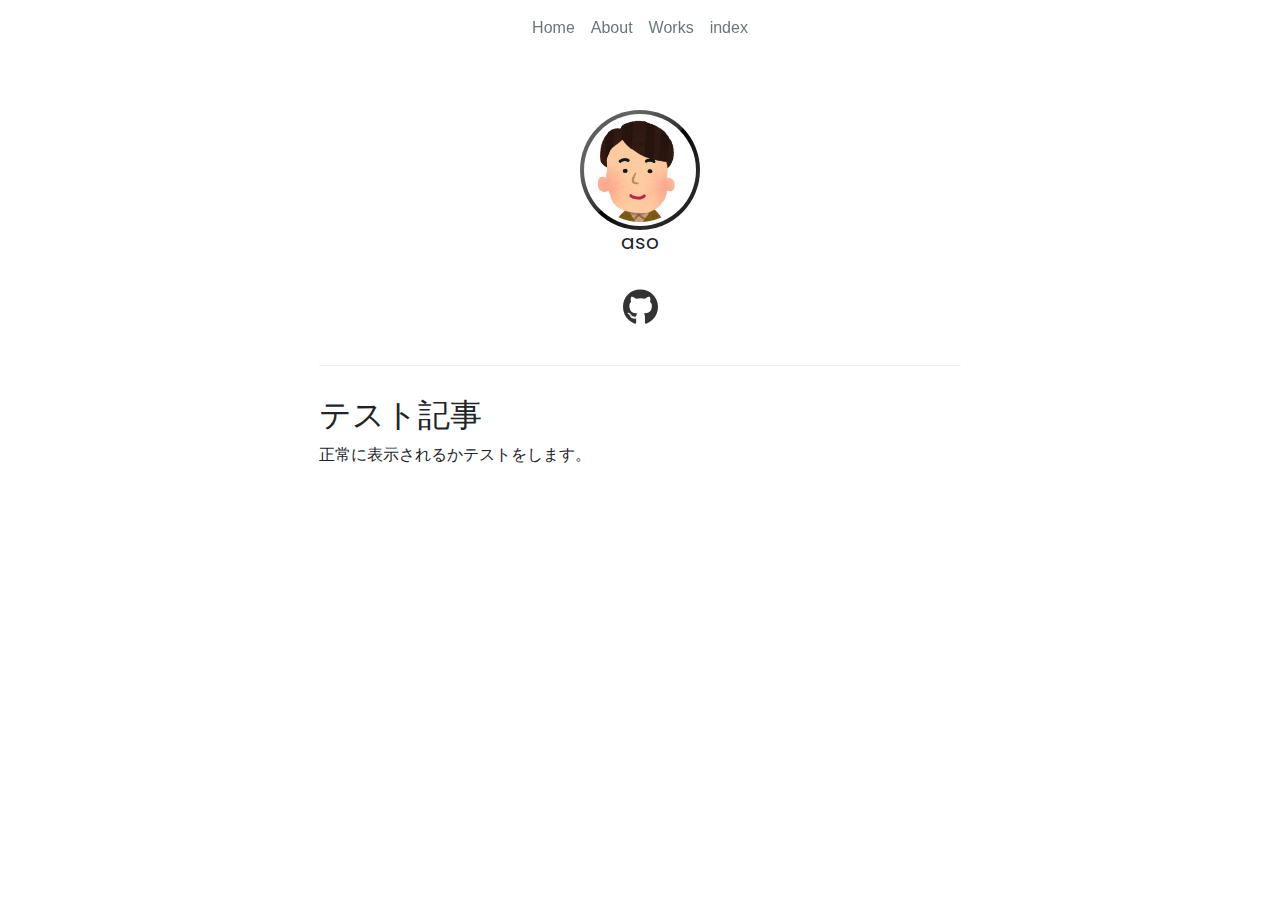
<file: dev/posts/index.html>
<!doctype html>
<html lang="ja">
  <head>
    <meta charset="utf-8">
    <meta name="viewport" content="width=device-width, initial-scale=1, shrink-to-fit=no">
    <meta name="description" content="">
    <meta name="author" content="">
    <link rel="icon" href="favicon.ico">
    <title>ブログテンプレ</title>
    <!-- Bootstrap core CSS -->
    <link href="../../css/bootstrap.min.4.1.3.css" rel="stylesheet">
    <!-- Custom styles for this template -->
    <link href="../../css/bootstrap-starter.css" rel="stylesheet">
    <link href="../../css/animations.css" rel="stylesheet">
    <link href="../../css/font-awesome.min.css" rel="stylesheet">
    <link href="https://fonts.googleapis.com/css?family=Poppins:400,700&display=swap&subset=latin-ext" rel="stylesheet">
    <link href="../../css/styles.css" rel="stylesheet">
    <noscript>Please enable JavaScript to view this site.</noscript>
  </head>
  <body>
    <nav class="navbar navbar-expand-md fixed-top container">
      <button class="navbar-toggler" type="button" data-toggle="collapse" data-target="#navbarsExampleDefault" aria-controls="navbarsExampleDefault" aria-expanded="false" aria-label="Toggle navigation">
        <span class="navbar-toggler-icon"></span>
      </button>
      <div class="collapse navbar-collapse" id="navbarsExampleDefault">
        <ul class="navbar-nav mx-auto">
          <li class="nav-item active">
            <a class="nav-link text-secondary" href="../posts/index.html">Home<span class="sr-only">(current)</span></a>
          </li>
          <li class="nav-item">
            <a class="nav-link text-secondary" href="../pages/about.html">About</a>
          </li>
          <li class="nav-item">
            <a class="nav-link text-secondary" href="../works/index.html">Works</a>
          </li>
          <li class="nav-item">
            <a class="nav-link text-secondary" href="../index.html">index<!--（staticのみ設置）--></a>
          </li>
          <!-- <li class="nav-item dropdown">
            <a class="nav-link dropdown-toggle" href="https://example.com" id="dropdown01" data-toggle="dropdown" aria-haspopup="true" aria-expanded="false">Dropdown</a>
            <div class="dropdown-menu" aria-labelledby="dropdown01">
              <a class="dropdown-item" href="#/pages">Pages</a>
              <a class="dropdown-item" href="#/pages/links">Links</a>
            </div>
          </li> -->
        </ul>
        <!-- <form class="form-inline my-2 my-lg-0">
          <input class="form-control mr-sm-2" id="search" type="text" placeholder="Search" aria-label="Search">
          <button class="btn btn-outline-success my-2 my-sm-0" type="submit">Search</button>
        </form> -->
      </div>
    </nav>
    <main role="main" class="container">
      <div class="starter-template">

        <!-- CMS.js -->
<div id="cms" class="cms">
  <div class="above">
    <!-- <h1 class="main__ttl">Portfolio</h1> -->
    <figure class="avatar">
      <img src="../../img/LTu5S2qB_400x400.jpg" alt="">
    </figure>
    <h2 class="sub__ttl">aso</h2>
    <nav>
      <ul class="contact">
        <li class="github">
          <a href="https://github.com/aso-takahiro" target="_blank">
            <svg aria-hidden="true" focusable="false" data-prefix="fab" data-icon="github" class="svg-inline--fa fa-github fa-w-16" role="img" xmlns="http://www.w3.org/2000/svg" viewBox="0 0 496 512"><path fill="currentColor" d="M165.9 397.4c0 2-2.3 3.6-5.2 3.6-3.3.3-5.6-1.3-5.6-3.6 0-2 2.3-3.6 5.2-3.6 3-.3 5.6 1.3 5.6 3.6zm-31.1-4.5c-.7 2 1.3 4.3 4.3 4.9 2.6 1 5.6 0 6.2-2s-1.3-4.3-4.3-5.2c-2.6-.7-5.5.3-6.2 2.3zm44.2-1.7c-2.9.7-4.9 2.6-4.6 4.9.3 2 2.9 3.3 5.9 2.6 2.9-.7 4.9-2.6 4.6-4.6-.3-1.9-3-3.2-5.9-2.9zM244.8 8C106.1 8 0 113.3 0 252c0 110.9 69.8 205.8 169.5 239.2 12.8 2.3 17.3-5.6 17.3-12.1 0-6.2-.3-40.4-.3-61.4 0 0-70 15-84.7-29.8 0 0-11.4-29.1-27.8-36.6 0 0-22.9-15.7 1.6-15.4 0 0 24.9 2 38.6 25.8 21.9 38.6 58.6 27.5 72.9 20.9 2.3-16 8.8-27.1 16-33.7-55.9-6.2-112.3-14.3-112.3-110.5 0-27.5 7.6-41.3 23.6-58.9-2.6-6.5-11.1-33.3 2.6-67.9 20.9-6.5 69 27 69 27 20-5.6 41.5-8.5 62.8-8.5s42.8 2.9 62.8 8.5c0 0 48.1-33.6 69-27 13.7 34.7 5.2 61.4 2.6 67.9 16 17.7 25.8 31.5 25.8 58.9 0 96.5-58.9 104.2-114.8 110.5 9.2 7.9 17 22.9 17 46.4 0 33.7-.3 75.4-.3 83.6 0 6.5 4.6 14.4 17.3 12.1C428.2 457.8 496 362.9 496 252 496 113.3 383.5 8 244.8 8zM97.2 352.9c-1.3 1-1 3.3.7 5.2 1.6 1.6 3.9 2.3 5.2 1 1.3-1 1-3.3-.7-5.2-1.6-1.6-3.9-2.3-5.2-1zm-10.8-8.1c-.7 1.3.3 2.9 2.3 3.9 1.6 1 3.6.7 4.3-.7.7-1.3-.3-2.9-2.3-3.9-2-.6-3.6-.3-4.3.7zm32.4 35.6c-1.6 1.3-1 4.3 1.3 6.2 2.3 2.3 5.2 2.6 6.5 1 1.3-1.3.7-4.3-1.3-6.2-2.2-2.3-5.2-2.6-6.5-1zm-11.4-14.7c-1.6 1-1.6 3.6 0 5.9 1.6 2.3 4.3 3.3 5.6 2.3 1.6-1.3 1.6-3.9 0-6.2-1.4-2.3-4-3.3-5.6-2z"></path></svg>          
          </a>
        </li>
        <!-- <li class="twitter">
          <a href="#" target="_blank">
            <svg aria-hidden="true" focusable="false" data-prefix="fab" data-icon="twitter" class="svg-inline--fa fa-twitter fa-w-16" role="img" xmlns="http://www.w3.org/2000/svg" viewBox="0 0 512 512"><path fill="currentColor" d="M459.37 151.716c.325 4.548.325 9.097.325 13.645 0 138.72-105.583 298.558-298.558 298.558-59.452 0-114.68-17.219-161.137-47.106 8.447.974 16.568 1.299 25.34 1.299 49.055 0 94.213-16.568 130.274-44.832-46.132-.975-84.792-31.188-98.112-72.772 6.498.974 12.995 1.624 19.818 1.624 9.421 0 18.843-1.3 27.614-3.573-48.081-9.747-84.143-51.98-84.143-102.985v-1.299c13.969 7.797 30.214 12.67 47.431 13.319-28.264-18.843-46.781-51.005-46.781-87.391 0-19.492 5.197-37.36 14.294-52.954 51.655 63.675 129.3 105.258 216.365 109.807-1.624-7.797-2.599-15.918-2.599-24.04 0-57.828 46.782-104.934 104.934-104.934 30.213 0 57.502 12.67 76.67 33.137 23.715-4.548 46.456-13.32 66.599-25.34-7.798 24.366-24.366 44.833-46.132 57.827 21.117-2.273 41.584-8.122 60.426-16.243-14.292 20.791-32.161 39.308-52.628 54.253z"></path></svg>
          </a>
        </li> -->
        <!-- <li class="facebook">
          <a href="#" target="_blank">
            <svg aria-hidden="true" focusable="false" data-prefix="fab" data-icon="facebook" class="svg-inline--fa fa-facebook fa-w-16" role="img" xmlns="http://www.w3.org/2000/svg" viewBox="0 0 512 512"><path fill="currentColor" d="M504 256C504 119 393 8 256 8S8 119 8 256c0 123.78 90.69 226.38 209.25 245V327.69h-63V256h63v-54.64c0-62.15 37-96.48 93.67-96.48 27.14 0 55.52 4.84 55.52 4.84v61h-31.28c-30.8 0-40.41 19.12-40.41 38.73V256h68.78l-11 71.69h-57.78V501C413.31 482.38 504 379.78 504 256z"></path></svg>
          </a>
        </li> -->
      </ul>
    </nav>
  </div>
  
  <div class="blog-posts-list fade-in">
    <div class="blog-post">
      <!-- <a href="#/posts/20190121_post"> -->
      <h2 class="blog-post-title">テスト記事</h2>
      <!-- </a> -->
      <!-- 
      <p class="blog-post-meta"><span>22/1/2019</span></p>
      -->
      <p>正常に表示されるかテストをします。</p>
    </div>
  </div>
</div>

      </div>
    </main><!-- /.container -->
      
    <!-- Bootstrap core JavaScript
    ================================================== -->
    <!-- Placed at the end of the document so the pages load faster -->
    <script src="../../js/jquery-3.3.1.slim.min.js"></script>
    <script src="../../js/bootstrap.min.4.1.3.js"></script>

    <!-- ES5 Polyfills -->
    <script src="../../js/es5-shim.min.4.5.12.js"></script>
    <!-- CMS.js -->
    <!-- <script src="../../js/cms.js"></script> -->
    <!-- Config -->
    <script src="../../js/config.js"></script>
  </head>
  </body>
</html>
</file>
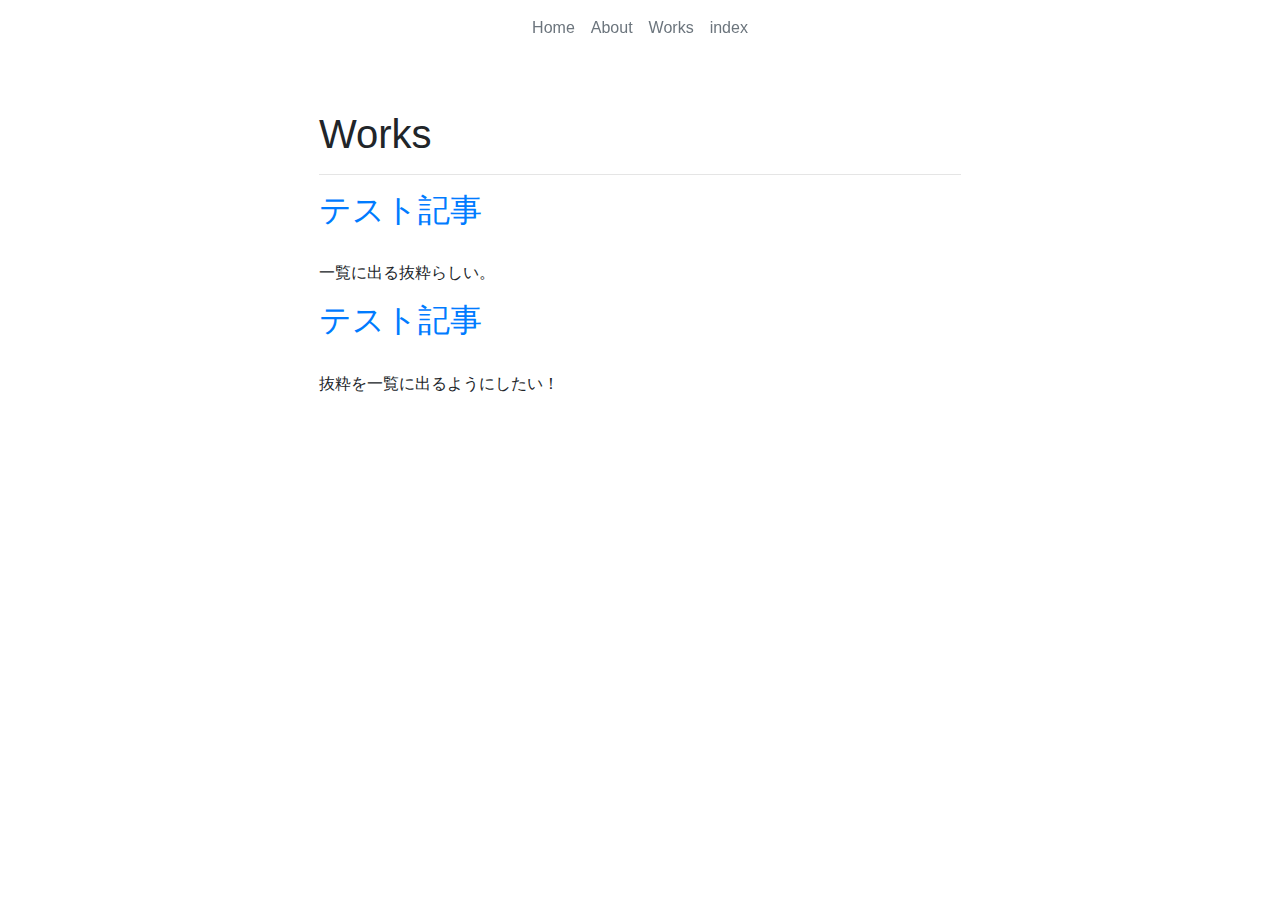
<file: dev/works/index.html>
<!doctype html>
<html lang="ja">
  <head>
    <meta charset="utf-8">
    <meta name="viewport" content="width=device-width, initial-scale=1, shrink-to-fit=no">
    <meta name="description" content="">
    <meta name="author" content="">
    <link rel="icon" href="favicon.ico">
    <title>ブログテンプレ</title>
    <!-- Bootstrap core CSS -->
    <link href="../../css/bootstrap.min.4.1.3.css" rel="stylesheet">
    <!-- Custom styles for this template -->
    <link href="../../css/bootstrap-starter.css" rel="stylesheet">
    <link href="../../css/animations.css" rel="stylesheet">
    <link href="../../css/font-awesome.min.css" rel="stylesheet">
    <link href="https://fonts.googleapis.com/css?family=Poppins:400,700&display=swap&subset=latin-ext" rel="stylesheet">
    <link href="../../css/styles.css" rel="stylesheet">
    <noscript>Please enable JavaScript to view this site.</noscript>
  </head>
  <body>
    <nav class="navbar navbar-expand-md fixed-top container">
      <button class="navbar-toggler" type="button" data-toggle="collapse" data-target="#navbarsExampleDefault" aria-controls="navbarsExampleDefault" aria-expanded="false" aria-label="Toggle navigation">
        <span class="navbar-toggler-icon"></span>
      </button>
      <div class="collapse navbar-collapse" id="navbarsExampleDefault">
        <ul class="navbar-nav mx-auto">
          <li class="nav-item active">
            <a class="nav-link text-secondary" href="../posts/index.html">Home<span class="sr-only">(current)</span></a>
          </li>
          <li class="nav-item">
            <a class="nav-link text-secondary" href="../pages/about.html">About</a>
          </li>
          <li class="nav-item">
            <a class="nav-link text-secondary" href="../works/index.html">Works</a>
          </li>
          <li class="nav-item">
            <a class="nav-link text-secondary" href="../index.html">index<!--（staticのみ設置）--></a>
          </li>
          <!-- <li class="nav-item dropdown">
            <a class="nav-link dropdown-toggle" href="https://example.com" id="dropdown01" data-toggle="dropdown" aria-haspopup="true" aria-expanded="false">Dropdown</a>
            <div class="dropdown-menu" aria-labelledby="dropdown01">
              <a class="dropdown-item" href="#/pages">Pages</a>
              <a class="dropdown-item" href="#/pages/links">Links</a>
            </div>
          </li> -->
        </ul>
        <!-- <form class="form-inline my-2 my-lg-0">
          <input class="form-control mr-sm-2" id="search" type="text" placeholder="Search" aria-label="Search">
          <button class="btn btn-outline-success my-2 my-sm-0" type="submit">Search</button>
        </form> -->
      </div>
    </nav>
    <main role="main" class="container">
      <div class="starter-template">

        <!-- CMS.js -->
        <div id="cms" class="cms">
          <h1>Works</h1>
          <hr>
          <div class="pages-list fade-in">
            <h2>
              <a href="#/works/2019-01-07-sample-blog-post">テスト記事</a>
            </h2>
            <div class="blog-post-tags pb-4">
            </div>
            <p>一覧に出る抜粋らしい。</p>
            <h2>
            <a href="#/works/test">テスト記事</a>
            </h2>
            <div class="blog-post-tags pb-4">
            </div>
            <p>抜粋を一覧に出るようにしたい！</p>
          </div>
        </div>  

      </div>

      </div>
    </main><!-- /.container -->
      
    <!-- Bootstrap core JavaScript
    ================================================== -->
    <!-- Placed at the end of the document so the pages load faster -->
    <script src="../../js/jquery-3.3.1.slim.min.js"></script>
    <script src="../../js/bootstrap.min.4.1.3.js"></script>

    <!-- ES5 Polyfills -->
    <script src="../../js/es5-shim.min.4.5.12.js"></script>
    <!-- CMS.js -->
    <!-- <script src="../../js/cms.js"></script> -->
    <!-- Config -->
    <script src="../../js/config.js"></script>
  </head>
  </body>
</html>
</file>
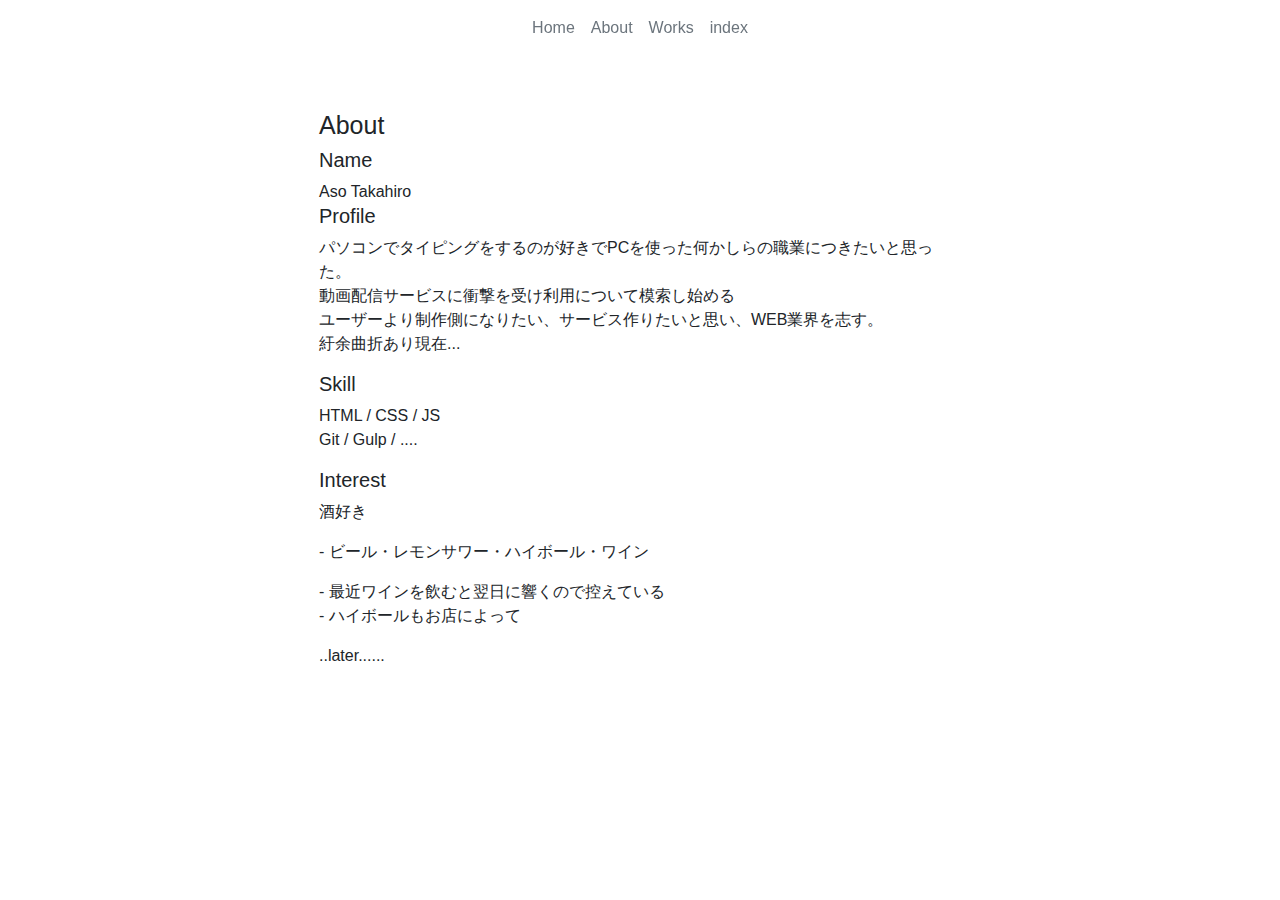
<file: dev/pages/about.html>
<!doctype html>
<html lang="ja">
  <head>
    <meta charset="utf-8">
    <meta name="viewport" content="width=device-width, initial-scale=1, shrink-to-fit=no">
    <meta name="description" content="">
    <meta name="author" content="">
    <link rel="icon" href="favicon.ico">
    <title>ブログテンプレ</title>
    <!-- Bootstrap core CSS -->
    <link href="../../css/bootstrap.min.4.1.3.css" rel="stylesheet">
    <!-- Custom styles for this template -->
    <link href="../../css/bootstrap-starter.css" rel="stylesheet">
    <link href="../../css/animations.css" rel="stylesheet">
    <link href="../../css/font-awesome.min.css" rel="stylesheet">
    <link href="https://fonts.googleapis.com/css?family=Poppins:400,700&display=swap&subset=latin-ext" rel="stylesheet">
    <link href="../../css/styles.css" rel="stylesheet">
    <noscript>Please enable JavaScript to view this site.</noscript>
  </head>
  <body>
    <nav class="navbar navbar-expand-md fixed-top container">
      <button class="navbar-toggler" type="button" data-toggle="collapse" data-target="#navbarsExampleDefault" aria-controls="navbarsExampleDefault" aria-expanded="false" aria-label="Toggle navigation">
        <span class="navbar-toggler-icon"></span>
      </button>
      <div class="collapse navbar-collapse" id="navbarsExampleDefault">
        <ul class="navbar-nav mx-auto">
          <li class="nav-item active">
            <a class="nav-link text-secondary" href="../posts/index.html">Home<span class="sr-only">(current)</span></a>
          </li>
          <li class="nav-item">
            <a class="nav-link text-secondary" href="../pages/about.html">About</a>
          </li>
          <li class="nav-item">
            <a class="nav-link text-secondary" href="../works/index.html">Works</a>
          </li>
          <li class="nav-item">
            <a class="nav-link text-secondary" href="../index.html">index<!--（staticのみ設置）--></a>
          </li>
          <!-- <li class="nav-item dropdown">
            <a class="nav-link dropdown-toggle" href="https://example.com" id="dropdown01" data-toggle="dropdown" aria-haspopup="true" aria-expanded="false">Dropdown</a>
            <div class="dropdown-menu" aria-labelledby="dropdown01">
              <a class="dropdown-item" href="#/pages">Pages</a>
              <a class="dropdown-item" href="#/pages/links">Links</a>
            </div>
          </li> -->
        </ul>
        <!-- <form class="form-inline my-2 my-lg-0">
          <input class="form-control mr-sm-2" id="search" type="text" placeholder="Search" aria-label="Search">
          <button class="btn btn-outline-success my-2 my-sm-0" type="submit">Search</button>
        </form> -->
      </div>
    </nav>
    <main role="main" class="container">
      <div class="starter-template">

        <!-- CMS.js -->
        <div id="cms" class="cms">
          <div class="page fade-in">
            <h1 class="page__title">
              About
            </h1>
            <div class="page__content">
              <h2>Name</h2>
              Aso Takahiro

              <h2>Profile</h2>
              <ul>
              <li>パソコンでタイピングをするのが好きでPCを使った何かしらの職業につきたいと思った。</li>

              <li>動画配信サービスに衝撃を受け利用について模索し始める</li>

              <li>ユーザーより制作側になりたい、サービス作りたいと思い、WEB業界を志す。</li>

              <li>紆余曲折あり現在...</li>
              </ul>

              <h2>Skill</h2>
              <ul>
              <li>HTML / CSS / JS</li>

              <li>Git / Gulp / ....</li>
              </ul>

              <h2>Interest</h2>
              <ul>
              <li>酒好き</li>
              </ul>
              <p>- ビール・レモンサワー・ハイボール・ワイン</p>
              - 最近ワインを飲むと翌日に響くので控えている
              <p>- ハイボールもお店によって</p>

              <p>..later......</p>
            </div>
          </div>
        </div>

      </div>
    </main><!-- /.container -->
      
    <!-- Bootstrap core JavaScript
    ================================================== -->
    <!-- Placed at the end of the document so the pages load faster -->
    <script src="../../js/jquery-3.3.1.slim.min.js"></script>
    <script src="../../js/bootstrap.min.4.1.3.js"></script>

    <!-- ES5 Polyfills -->
    <script src="../../js/es5-shim.min.4.5.12.js"></script>
    <!-- CMS.js -->
    <!-- <script src="../../js/cms.js"></script> -->
    <!-- Config -->
    <script src="../../js/config.js"></script>
  </head>
  </body>
</html>
</file>
<file: css/animations.css>
/* Animations Styles */

.fade-in {
  -webkit-animation: fadein 1s;
  -moz-animation: fadein 1s;
  -ms-animation: fadein 1s;
  -o-animation: fadein 1s;
  animation: fadein 1s;
}

@keyframes fadein {
  from { opacity: 0; }
  to   { opacity: 1; }
}

@-moz-keyframes fadein {
  from { opacity: 0; }
  to   { opacity: 1; }
}

@-webkit-keyframes fadein {
  from { opacity: 0; }
  to   { opacity: 1; }
}

@-ms-keyframes fadein {
  from { opacity: 0; }
  to   { opacity: 1; }
}
</file>
<file: css/styles.css>
@charset "UTF-8";
/*
 * ress.css • v2.0.2
 * MIT License
 * github.com/filipelinhares/ress
 */
/* # =================================================================
   # Global selectors
   # ================================================================= */
html {
  box-sizing: border-box;
  -webkit-text-size-adjust: 100%;
  /* Prevent adjustments of font size after orientation changes in iOS */
  word-break: break-word;
  -moz-tab-size: 4;
  tab-size: 4;
}

*,
::before,
::after {
  background-repeat: no-repeat;
  /* Set `background-repeat: no-repeat` to all elements and pseudo elements */
  box-sizing: inherit;
}

::before,
::after {
  text-decoration: inherit;
  /* Inherit text-decoration and vertical align to ::before and ::after pseudo elements */
  vertical-align: inherit;
}

* {
  padding: 0;
  /* Reset `padding` and `margin` of all elements */
  margin: 0;
}

/* # =================================================================
   # General elements
   # ================================================================= */
hr {
  overflow: visible;
  /* Show the overflow in Edge and IE */
  height: 0;
  /* Add the correct box sizing in Firefox */
}

details,
main {
  display: block;
  /* Render the `main` element consistently in IE. */
}

summary {
  display: list-item;
  /* Add the correct display in all browsers */
}

small {
  font-size: 80%;
  /* Set font-size to 80% in `small` elements */
}

[hidden] {
  display: none;
  /* Add the correct display in IE */
}

abbr[title] {
  border-bottom: none;
  /* Remove the bottom border in Chrome 57 */
  /* Add the correct text decoration in Chrome, Edge, IE, Opera, and Safari */
  text-decoration: underline;
  text-decoration: underline dotted;
}

a {
  background-color: transparent;
  /* Remove the gray background on active links in IE 10 */
}

a:active,
a:hover {
  outline-width: 0;
  /* Remove the outline when hovering in all browsers */
}

code,
kbd,
pre,
samp {
  font-family: monospace, monospace;
  /* Specify the font family of code elements */
}

pre {
  font-size: 1em;
  /* Correct the odd `em` font sizing in all browsers */
}

b,
strong {
  font-weight: bolder;
  /* Add the correct font weight in Chrome, Edge, and Safari */
}

/* https://gist.github.com/unruthless/413930 */
sub,
sup {
  font-size: 75%;
  line-height: 0;
  position: relative;
  vertical-align: baseline;
}

sub {
  bottom: -0.25em;
}

sup {
  top: -0.5em;
}

/* # =================================================================
   # Forms
   # ================================================================= */
input {
  border-radius: 0;
}

/* Replace pointer cursor in disabled elements */
[disabled] {
  cursor: default;
}

[type="number"]::-webkit-inner-spin-button,
[type="number"]::-webkit-outer-spin-button {
  height: auto;
  /* Correct the cursor style of increment and decrement buttons in Chrome */
}

[type="search"] {
  -webkit-appearance: textfield;
  /* Correct the odd appearance in Chrome and Safari */
  outline-offset: -2px;
}

[type="search"]::-webkit-search-decoration {
  -webkit-appearance: none;
  /* Remove the inner padding in Chrome and Safari on macOS */
}

textarea {
  overflow: auto;
  /* Internet Explorer 11+ */
  resize: vertical;
  /* Specify textarea resizability */
}

button,
input,
optgroup,
select,
textarea {
  font: inherit;
  /* Specify font inheritance of form elements */
}

optgroup {
  font-weight: bold;
  /* Restore the font weight unset by the previous rule */
}

button {
  overflow: visible;
  /* Address `overflow` set to `hidden` in IE 8/9/10/11 */
}

button,
select {
  text-transform: none;
  /* Firefox 40+, Internet Explorer 11- */
}

/* Apply cursor pointer to button elements */
button,
[type="button"],
[type="reset"],
[type="submit"],
[role="button"] {
  cursor: pointer;
  color: inherit;
}

/* Remove inner padding and border in Firefox 4+ */
button::-moz-focus-inner,
[type="button"]::-moz-focus-inner,
[type="reset"]::-moz-focus-inner,
[type="submit"]::-moz-focus-inner {
  border-style: none;
  padding: 0;
}

/* Replace focus style removed in the border reset above */
button:-moz-focusring,
[type="button"]::-moz-focus-inner,
[type="reset"]::-moz-focus-inner,
[type="submit"]::-moz-focus-inner {
  outline: 1px dotted ButtonText;
}

button,
html [type="button"],
[type="reset"],
[type="submit"] {
  -webkit-appearance: button;
  /* Correct the inability to style clickable types in iOS */
}

/* Remove the default button styling in all browsers */
button,
input,
select,
textarea {
  background-color: transparent;
  border-style: none;
}

/* Style select like a standard input */
select {
  -moz-appearance: none;
  /* Firefox 36+ */
  -webkit-appearance: none;
  /* Chrome 41+ */
}

select::-ms-expand {
  display: none;
  /* Internet Explorer 11+ */
}

select::-ms-value {
  color: currentColor;
  /* Internet Explorer 11+ */
}

legend {
  border: 0;
  /* Correct `color` not being inherited in IE 8/9/10/11 */
  color: inherit;
  /* Correct the color inheritance from `fieldset` elements in IE */
  display: table;
  /* Correct the text wrapping in Edge and IE */
  max-width: 100%;
  /* Correct the text wrapping in Edge and IE */
  white-space: normal;
  /* Correct the text wrapping in Edge and IE */
  max-width: 100%;
  /* Correct the text wrapping in Edge 18- and IE */
}

::-webkit-file-upload-button {
  /* Correct the inability to style clickable types in iOS and Safari */
  -webkit-appearance: button;
  color: inherit;
  font: inherit;
  /* Change font properties to `inherit` in Chrome and Safari */
}

/* # =================================================================
   # Specify media element style
   # ================================================================= */
img {
  border-style: none;
  /* Remove border when inside `a` element in IE 8/9/10 */
}

/* Add the correct vertical alignment in Chrome, Firefox, and Opera */
progress {
  vertical-align: baseline;
}

svg:not([fill]) {
  fill: currentColor;
}

/* # =================================================================
   # Accessibility
   # ================================================================= */
/* Hide content from screens but not screenreaders */
@media screen {
  [hidden~="screen"] {
    display: inherit;
  }

  [hidden~="screen"]:not(:active):not(:focus):not(:target) {
    position: absolute !important;
    clip: rect(0 0 0 0) !important;
  }
}
/* Specify the progress cursor of updating elements */
[aria-busy="true"] {
  cursor: progress;
}

/* Specify the pointer cursor of trigger elements */
[aria-controls] {
  cursor: pointer;
}

/* Specify the unstyled cursor of disabled, not-editable, or otherwise inoperable elements */
[aria-disabled] {
  cursor: default;
}

ol, ul {
  list-style: none;
  padding: 0;
}

.fab::before {
  font-family: "Font Awesome 5 Free";
}

svg {
  width: 100% !important;
}

.container {
  max-width: 720px;
}

.cms {
  margin-top: 30px;
}

.above {
  border-bottom: 1px solid #eee;
  margin: 0 0 30px;
  padding: 0 0 40px;
}

.main__ttl {
  font-family: 'Poppins', serif;
  font-size: 30px;
  font-weight: normal;
  text-align: center;
}

.sub__ttl {
  font-family: 'Poppins', serif;
  font-size: 20px;
  font-weight: normal;
  text-align: center;
}

.avatar {
  background: #4c4c4c;
  background: -moz-linear-gradient(-45deg, #4c4c4c 0%, #595959 12%, #666666 25%, #474747 39%, #2c2c2c 50%, #000000 51%, #111111 60%, #2b2b2b 76%, #1c1c1c 91%, #131313 100%);
  background: -webkit-linear-gradient(-45deg, #4c4c4c 0%, #595959 12%, #666666 25%, #474747 39%, #2c2c2c 50%, #000000 51%, #111111 60%, #2b2b2b 76%, #1c1c1c 91%, #131313 100%);
  background: linear-gradient(135deg, #4c4c4c 0%, #595959 12%, #666666 25%, #474747 39%, #2c2c2c 50%, #000000 51%, #111111 60%, #2b2b2b 76%, #1c1c1c 91%, #131313 100%);
  filter: progid:DXImageTransform.Microsoft.gradient( startColorstr='#4c4c4c', endColorstr='#131313',GradientType=1 );
  border-radius: 100%;
  margin: 0 auto;
  padding: 4px;
  width: 120px;
}
.avatar img {
  background-color: #FFF;
  border-radius: 100%;
  padding: 4px;
  width: 100%;
}

.contact {
  align-items: center;
  display: flex;
  justify-content: center;
  margin: 35px auto 0;
}
.contact li {
  margin: 0 10px;
  text-align: center;
  width: 35px;
}
.contact li a {
  display: block;
}
.contact li.github svg {
  color: #333;
}
.contact li.twitter svg {
  color: #1da1f2;
}
.contact li.facebook svg {
  color: #3b5998;
}

.page__title {
  font-size: 25px;
  font-weight: normal;
}
.page__content h2 {
  font-size: 20px;
  font-weight: normal;
}

/*# sourceMappingURL=styles.css.map */
</file>
